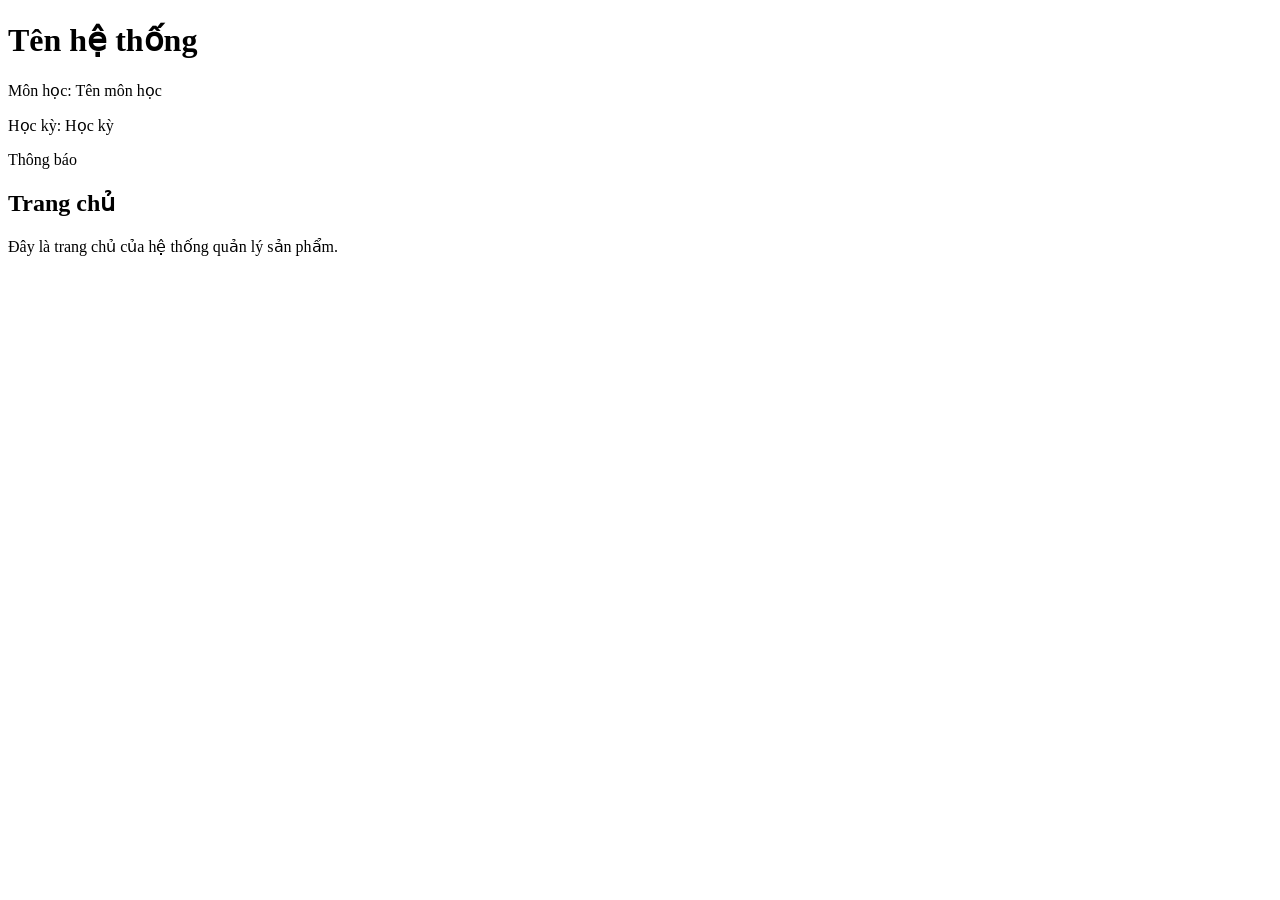
<file: lab1/SOF3022_ProductPortal/src/main/resources/templates/home/index.html>
<!DOCTYPE html>
<html lang="vi" xmlns:th="http://www.thymeleaf.org">
<head>
	<meta charset="UTF-8">
	<title th:text="|${appName} - Trang chủ|">Trang chủ</title>
	<link rel="stylesheet" th:href="@{/css/style.css}">
</head>
<body>
	<header>
		<h1 th:text="${appName}">Tên hệ thống</h1>
		<p>Môn học: <span th:text="${subject}">Tên môn học</span></p>
		<p>Học kỳ: <span th:text="${semester}">Học kỳ</span></p>
	</header>

	<nav th:replace="~{fragments/menu :: menu}"></nav>

	<main>
		<p class="message" th:text="${message}">Thông báo</p>
		<h2>Trang chủ</h2>
		<p>Đây là trang chủ của hệ thống quản lý sản phẩm.</p>
	</main>
</body>
</html>
</file>
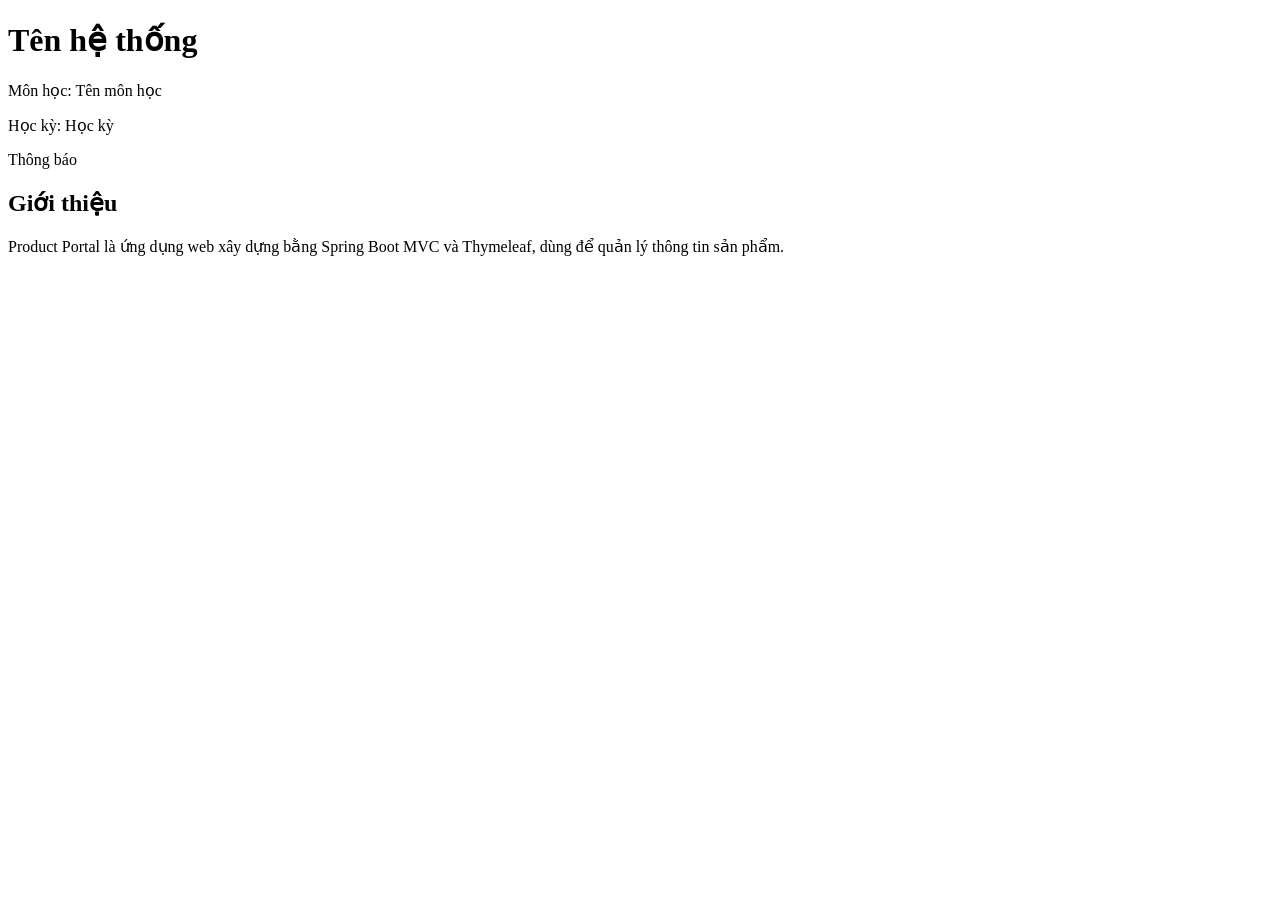
<file: lab1/SOF3022_ProductPortal/src/main/resources/templates/home/about.html>
<!DOCTYPE html>
<html lang="vi" xmlns:th="http://www.thymeleaf.org">
<head>
	<meta charset="UTF-8">
	<title th:text="|${appName} - Giới thiệu|">Giới thiệu</title>
	<link rel="stylesheet" th:href="@{/css/style.css}">
</head>
<body>
	<header>
		<h1 th:text="${appName}">Tên hệ thống</h1>
		<p>Môn học: <span th:text="${subject}">Tên môn học</span></p>
		<p>Học kỳ: <span th:text="${semester}">Học kỳ</span></p>
	</header>

	<nav th:replace="~{fragments/menu :: menu}"></nav>

	<main>
		<p class="message" th:text="${message}">Thông báo</p>
		<h2>Giới thiệu</h2>
		<p>Product Portal là ứng dụng web xây dựng bằng Spring Boot MVC và Thymeleaf, dùng để quản lý thông tin sản phẩm.</p>
	</main>
</body>
</html>
</file>
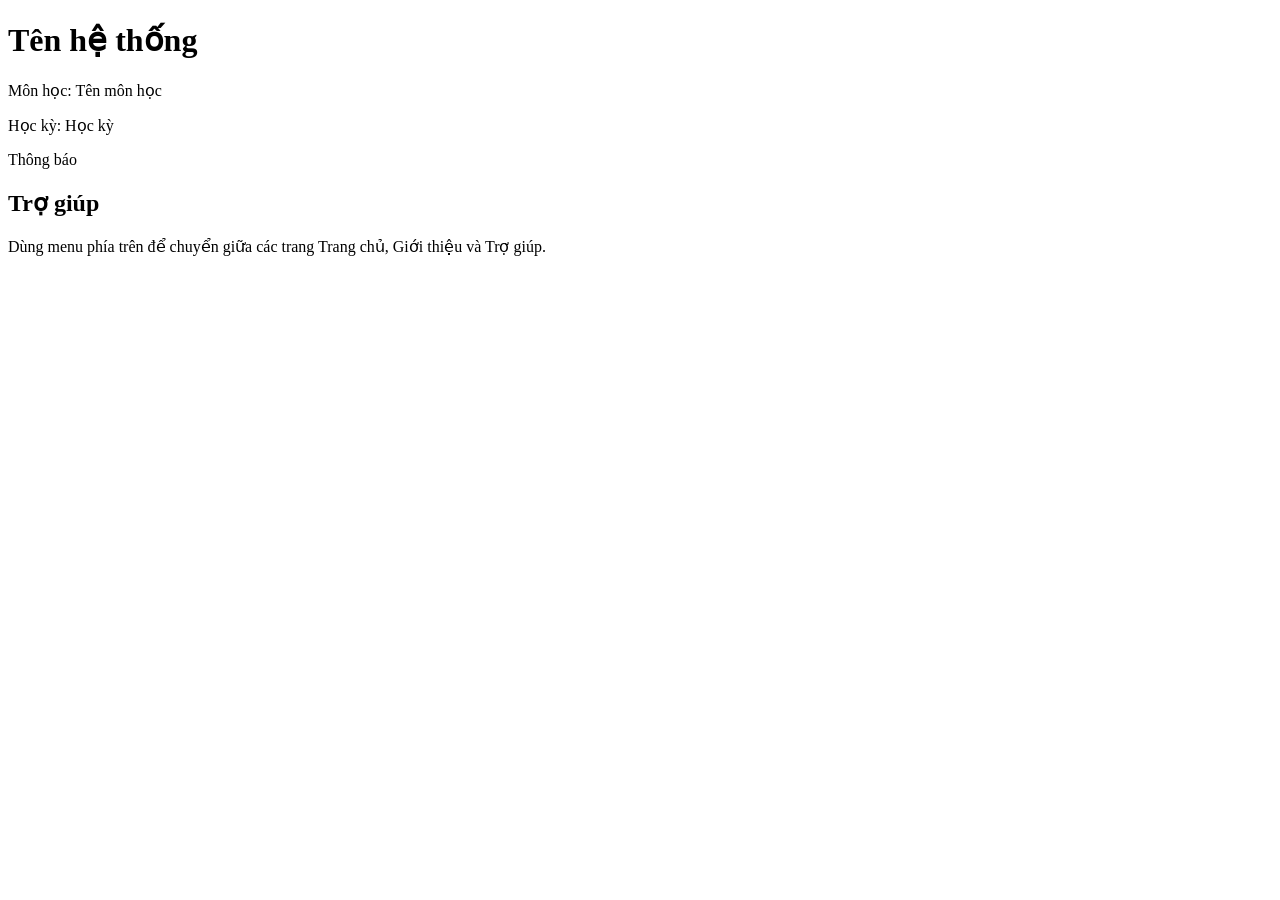
<file: lab1/SOF3022_ProductPortal/src/main/resources/templates/home/help.html>
<!DOCTYPE html>
<html lang="vi" xmlns:th="http://www.thymeleaf.org">
<head>
	<meta charset="UTF-8">
	<title th:text="|${appName} - Trợ giúp|">Trợ giúp</title>
	<link rel="stylesheet" th:href="@{/css/style.css}">
</head>
<body>
	<header>
		<h1 th:text="${appName}">Tên hệ thống</h1>
		<p>Môn học: <span th:text="${subject}">Tên môn học</span></p>
		<p>Học kỳ: <span th:text="${semester}">Học kỳ</span></p>
	</header>

	<nav th:replace="~{fragments/menu :: menu}"></nav>

	<main>
		<p class="message" th:text="${message}">Thông báo</p>
		<h2>Trợ giúp</h2>
		<p>Dùng menu phía trên để chuyển giữa các trang Trang chủ, Giới thiệu và Trợ giúp.</p>
	</main>
</body>
</html>
</file>
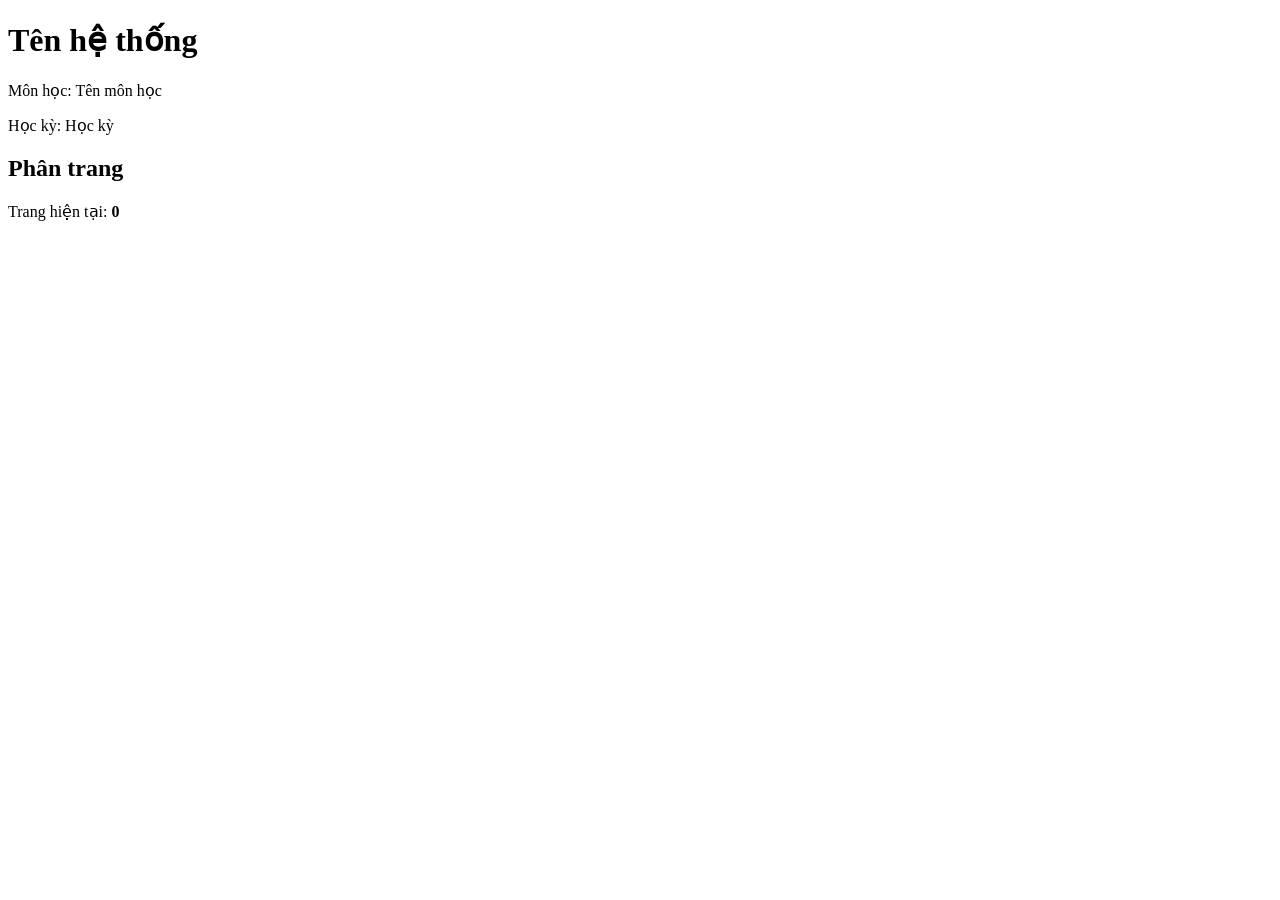
<file: lab1/SOF3022_ProductPortal/src/main/resources/templates/home/page.html>
<!DOCTYPE html>
<html lang="vi" xmlns:th="http://www.thymeleaf.org">
<head>
	<meta charset="UTF-8">
	<title th:text="|${appName} - Page|">Page</title>
	<link rel="stylesheet" th:href="@{/css/style.css}">
</head>
<body>
	<header>
		<h1 th:text="${appName}">Tên hệ thống</h1>
		<p>Môn học: <span th:text="${subject}">Tên môn học</span></p>
		<p>Học kỳ: <span th:text="${semester}">Học kỳ</span></p>
	</header>

	<nav th:replace="~{fragments/menu :: menu}"></nav>

	<main>
		<h2>Phân trang</h2>
		<p>Trang hiện tại: <b th:text="${pageNo}">0</b></p>
		
	</main>
</body>
</html>
</file>
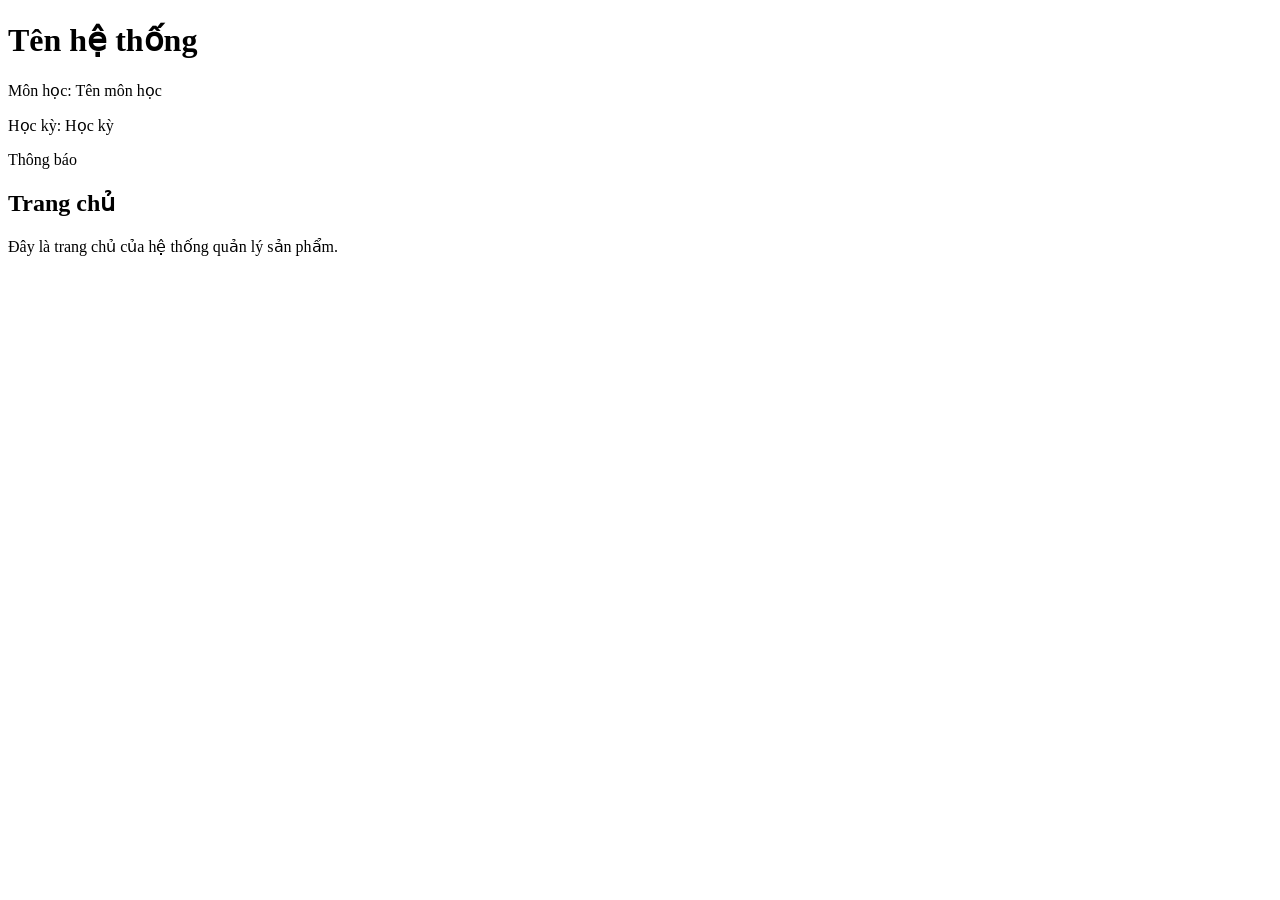
<file: lab1/SOF3022_ProductPortal/src/main/resources/templates/home/sanpham.html>
<!DOCTYPE html>
<html lang="vi" xmlns:th="http://www.thymeleaf.org">
<head>
	<meta charset="UTF-8">
	<title th:text="|${appName} - SanPham|">Sản phẩm</title>
	<link rel="stylesheet" th:href="@{/css/style.css}">
</head>
<body>
	<header>
		<h1 th:text="${appName}">Tên hệ thống</h1>
		<p>Môn học: <span th:text="${subject}">Tên môn học</span></p>
		<p>Học kỳ: <span th:text="${semester}">Học kỳ</span></p>
	</header>

	<nav th:replace="~{fragments/menu :: menu}"></nav>

	<main>
		<p class="message" th:text="${message}">Thông báo</p>
		<h2>Trang chủ</h2>
		<p>Đây là trang chủ của hệ thống quản lý sản phẩm.</p>
	</main>
</body>
</html>
</file>
